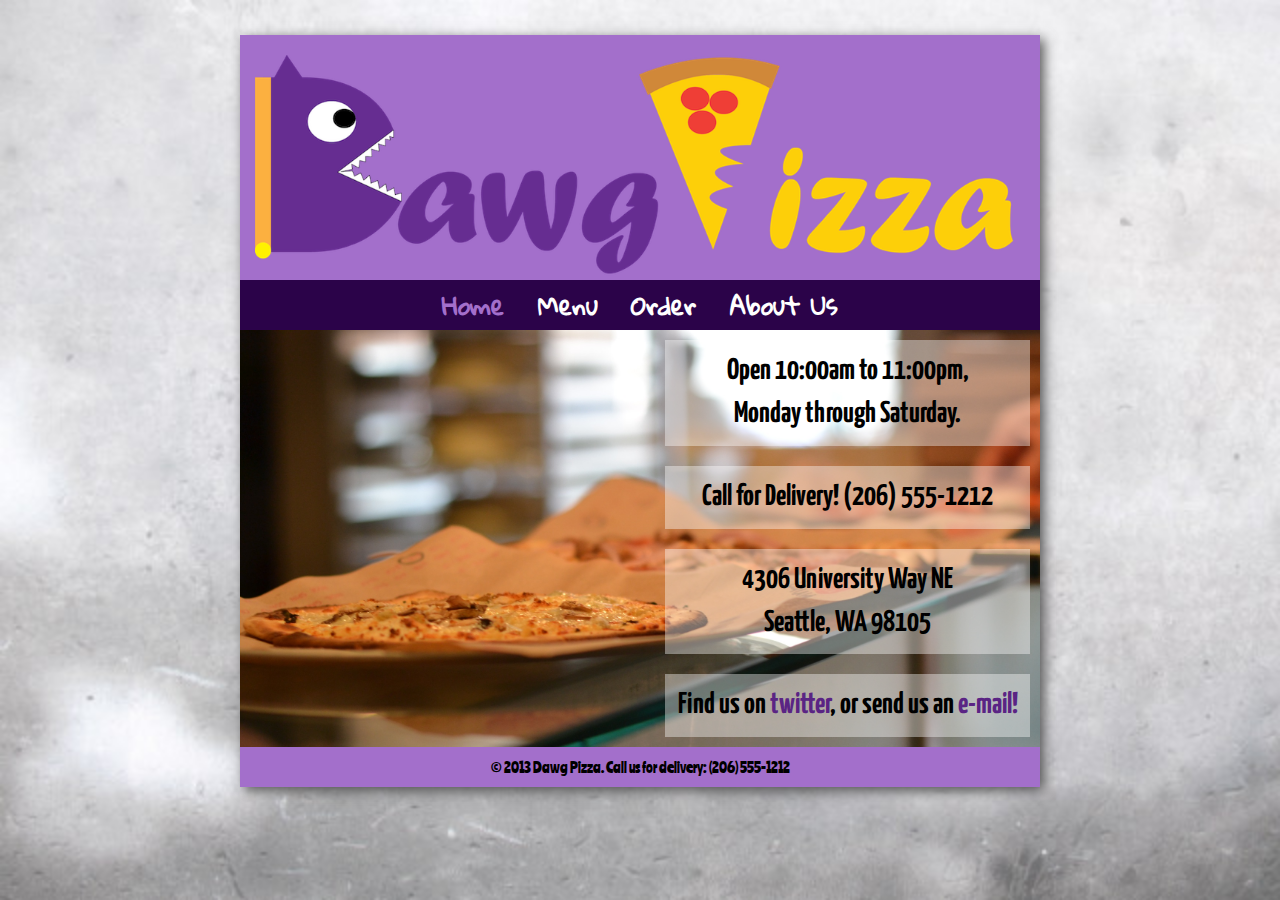
<file: index.html>
<!doctype html>
<html>
<head>
	<meta name="author" content="edwarjm">
	<meta charset="UTF-8">
	<title>Dawg Pizza - Home</title>

	<link rel="shortcut icon" href="img/small-icon.png">
	<link rel="stylesheet" href="https://netdna.bootstrapcdn.com/bootstrap/3.0.0/css/bootstrap.min.css">

	<link rel="stylesheet" type="text/css" href="css/styles.css">
</head>
<body>
	<div class="content-box">
		<header>

			<div class="row">
				<a href="index.html"><img class="image-center" alt="Our logo" src="img/logo.png"></a>
			</div>




			<nav class="navbar navbar-default navbar-centered" role="navigation">
				<div class="navbar-header">
					<button type="button" class="navbar-toggle" data-toggle="collapse" data-target=".dawg-pizza-navbar-menu">
						<span class="sr-only">Toggle Navigation</span>
						<span class="icon-bar"></span>
						<span class="icon-bar"></span>	
						<span class="icon-bar"></span>                        
					</button>
					<a class="navbar-brand discreetlink" href="index.html">Dawg Pizza</a>

				</div>

				<div class="collapse navbar-collapse dawg-pizza-navbar-menu">
					<ul class="nav navbar-nav">
						<li class="active"><a href="index.html">Home</a></li>
						<li><a href="menu.html">Menu</a></li>
						<li><a href="order.html">Order</a></li>
						<li><a href="about.html">About Us</a></li>
					</ul>
				</div>
			</nav>
		</header>
		<div class="content-main-home">

			<div class="row">
				<div class="col-md-6 col-md-offset-6">
					<p class= "motto">Open 10:00am to 11:00pm,<br> Monday through Saturday.</p>
				</div>
			</div>
			<div class="row">
				<div class="col-md-6 col-md-offset-6"><p class="motto">Call for Delivery! (206) 555-1212</p></div>
			</div>
			<div class="row">
				<div class="col-md-6 col-md-offset-6 "><p class="address" ><a class="discreetlink" href="https://maps.google.com/maps?q=4306+University+Way+NE+Seattle,+WA+98105&amp;.hl=en&amp;.sll=47.613028,-122.342064&amp;.sspn=0.309673,0.837021&amp;.hnear=4306+University+Way+NE,+Seattle,+Washington+98105&amp;.t=m&amp;.z=16">4306 University Way NE<br>Seattle, WA 98105</a></p>
				</div>
			</div>
			<div class="row">
				<div class="col-md-6 col-md-offset-6"><p class="motto">Find us on <a class="discreetlink2" href="https://www.twitter.com/dawgpizzasea">twitter</a>, or send us an <a class="discreetlink2" href="mailto:dawgpizzaseattle@gmail.com">e-mail!</a></div>
			</div>
			
		</div>
		<footer class="footer1">
			<p class="foot">&#169; 2013 Dawg Pizza. Call us for delivery: (206) 555-1212</p>

		</footer>
		<footer class="footer2">
			<div class="row">
				<p class="foot">Call us for delivery: (206) 555-1212</p>
			</div>
			<div class="row">
				<p class="foot">&#169; 2013 Dawg Pizza.</p>
			</div>
		</footer>

	</div>
	<script src="https://ajax.googleapis.com/ajax/libs/jquery/1.10.2/jquery.min.js"></script>
	<script src="https://netdna.bootstrapcdn.com/bootstrap/3.0.0/js/bootstrap.min.js"></script>
</body>
</html>
</file>
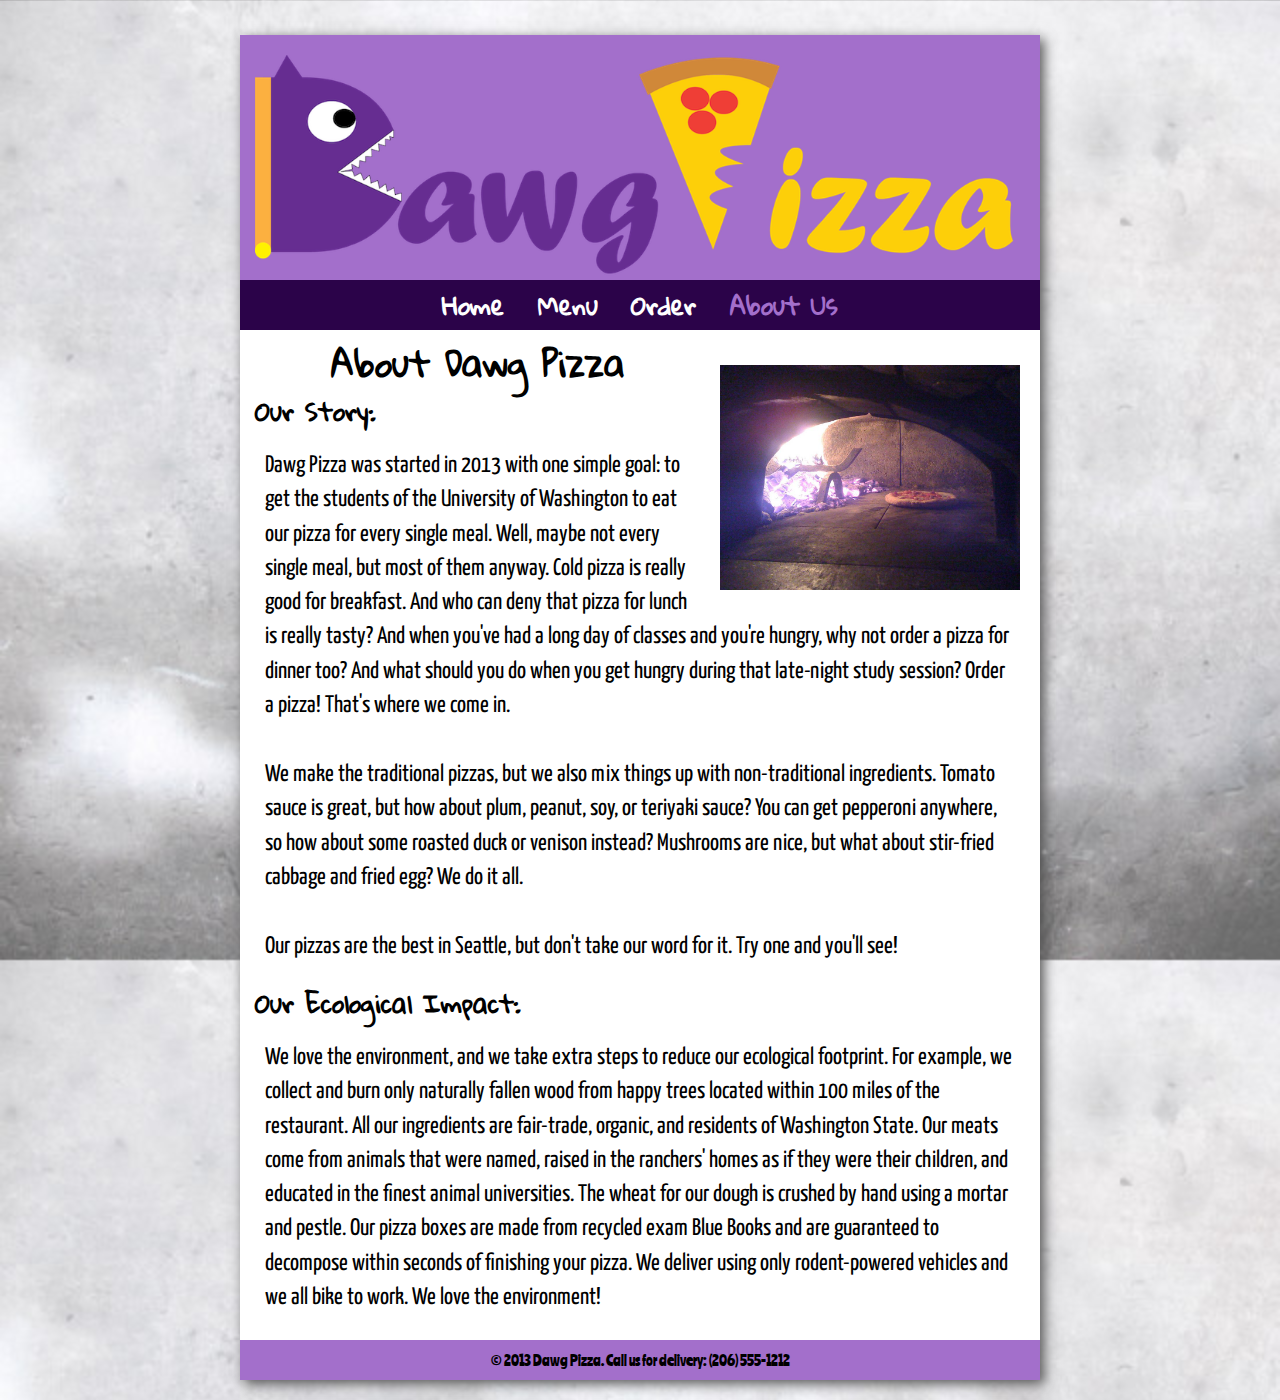
<file: about.html>
<!doctype html>
<html>
	<head>
		<meta name="author" content="edwarjm">
		<meta charset="UTF-8">
		<title>Dawg Pizza - About</title>


		<link rel="stylesheet" href="https://netdna.bootstrapcdn.com/bootstrap/3.0.0/css/bootstrap.min.css">
				<link rel="stylesheet" type="text/css" href="css/styles.css">

		<link rel="shortcut icon" href="img/small-icon.png">

	</head>
	<body>
		<div class="content-box">
			<header>

				<div class="row">
					<a href="index.html"><img class="image-center" alt="Our logo" src="img/logo.png"></a>
				</div>

 


				<nav class="navbar navbar-default navbar-centered" role="navigation">
				    <div class="navbar-header">
				        <button type="button" class="navbar-toggle" data-toggle="collapse" data-target=".dawg-pizza-navbar-menu">
				            <span class="sr-only">Toggle Navigation</span>
				            <span class="icon-bar"></span>
				            <span class="icon-bar"></span>	
				            <span class="icon-bar"></span>                        
				        </button>
				        <a class="navbar-brand discreetlink" href="index.html">Dawg Pizza</a>

				    </div>

				    <div class="collapse navbar-collapse dawg-pizza-navbar-menu">
				        <ul class="nav navbar-nav">
				            <li><a href="index.html">Home</a></li>
							<li><a href="menu.html">Menu</a></li>
							<li><a href="order.html">Order</a></li>
							<li  class="active"><a href="about.html">About Us</a></li>
				        </ul>
				    </div>
				</nav>
			</header>


			<div class="content-main">
				<img class="pull-right" src="img/pizza-oven.jpg" alt="Picture of wood-fired oven">
				<h1>About Dawg Pizza</h1>
				
	<h2>Our Story:</h2>
	<p class="aboutus">Dawg Pizza was started in 2013 with one simple goal: to get the students of the University of Washington to eat our pizza for every single meal. Well, maybe not every single meal, but most of them anyway. Cold pizza is really good for breakfast. And who can deny that pizza for lunch is really tasty? And when you've had a long day of classes and you're hungry, why not order a pizza for dinner too? And what should you do when you get hungry during that late-night study session? Order a pizza! That's where we come in.</p>

	<p class="aboutus">We make the traditional pizzas, but we also mix things up with non-traditional ingredients. Tomato sauce is great, but how about plum, peanut, soy, or teriyaki sauce? You can get pepperoni anywhere, so how about some roasted duck or venison instead? Mushrooms are nice, but what about stir-fried cabbage and fried egg? We do it all.</p>

	<p class="aboutus">Our pizzas are the best in Seattle, but don't take our word for it. Try one and you'll see!</p>

	<h2>Our Ecological Impact:</h2>
	<p class="aboutus">We love the environment, and we take extra steps to reduce our ecological footprint. For example, we collect and burn only naturally fallen wood from happy trees located within 100 miles of the restaurant. All our ingredients are fair-trade, organic, and residents of Washington State. Our meats come from animals that were named, raised in the ranchers' homes as if they were their children, and educated in the finest animal universities. The wheat for our dough is crushed by hand using a mortar and pestle. Our pizza boxes are made from recycled exam Blue Books and are guaranteed to decompose within seconds of finishing your pizza. We deliver using only rodent-powered vehicles and we all bike to work. We love the environment!</p>
	
			</div>
			

			<footer>
				<p class="foot">&#169; 2013 Dawg Pizza. Call us for delivery: (206) 555-1212</p>

			</footer>
		</div>
<script src="https://ajax.googleapis.com/ajax/libs/jquery/1.10.2/jquery.min.js"></script>
	<script src="https://netdna.bootstrapcdn.com/bootstrap/3.0.0/js/bootstrap.min.js"></script>
	</body>
</html>
</file>
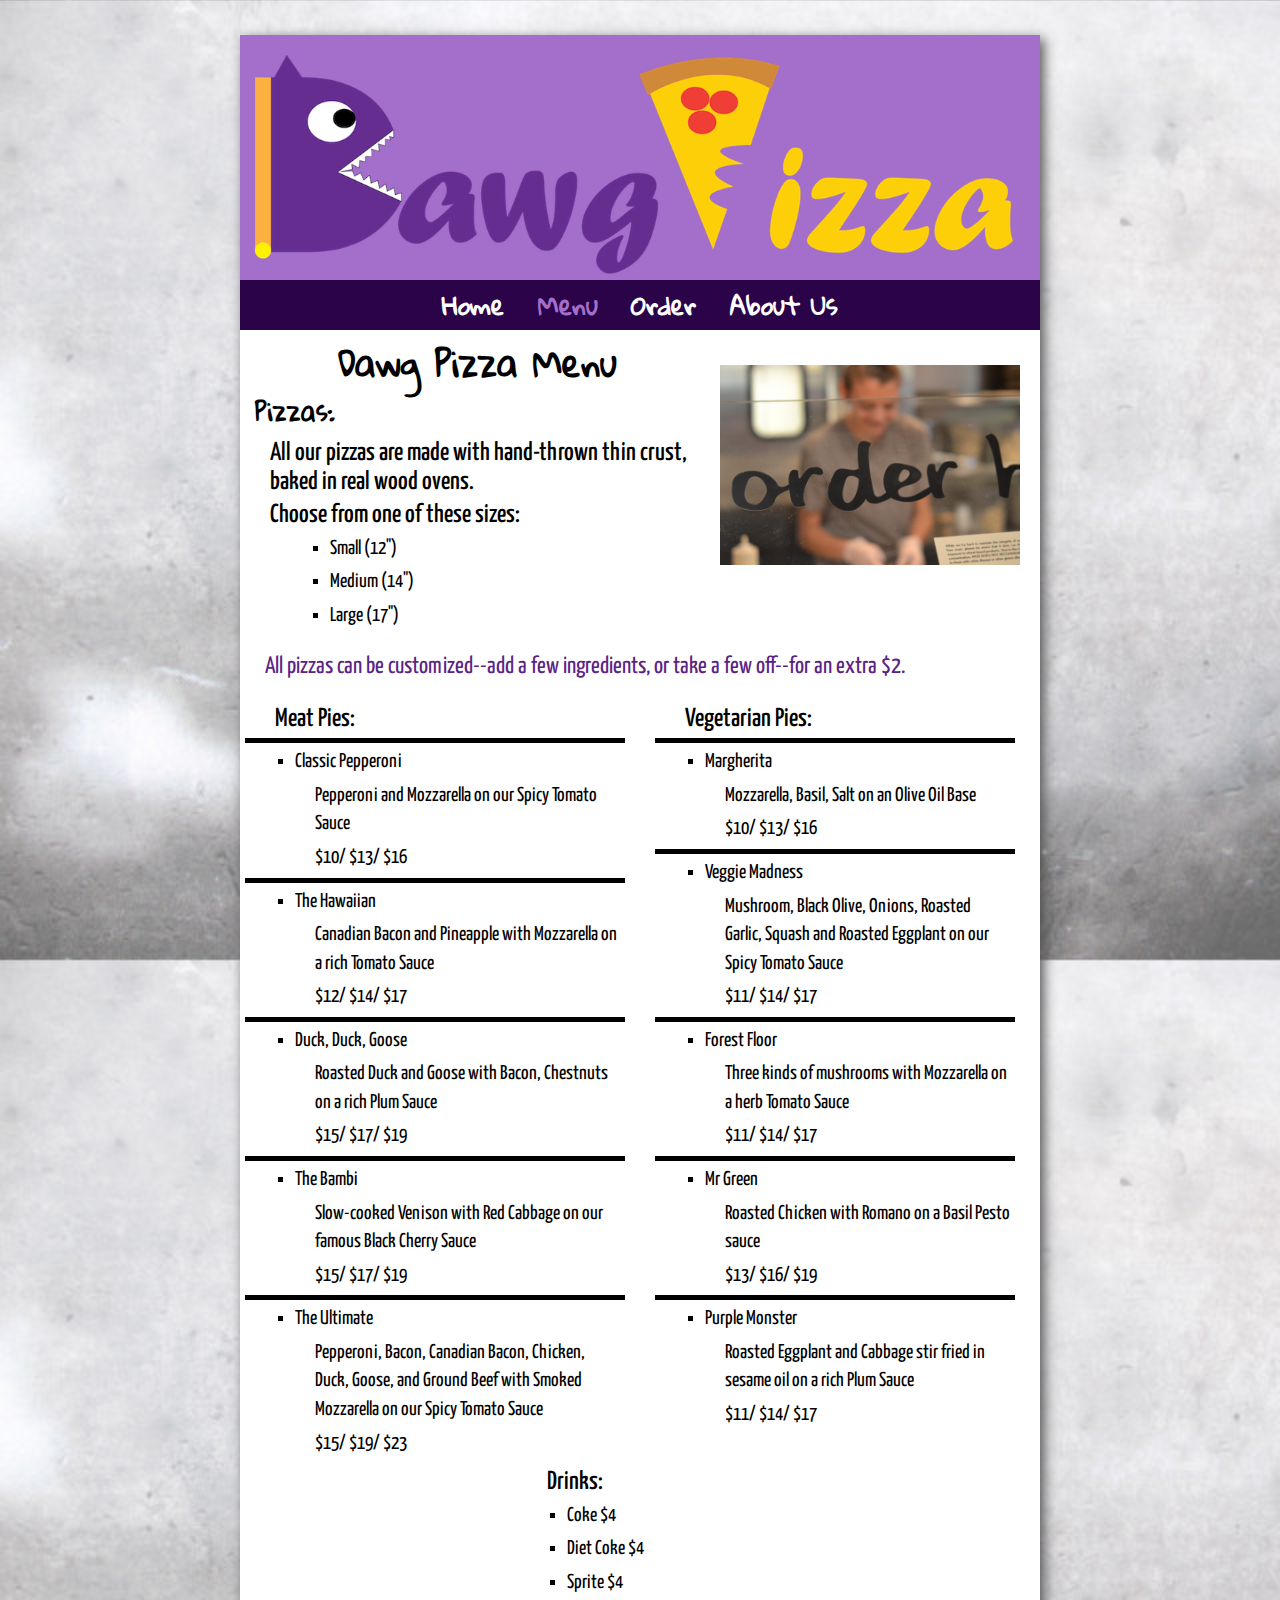
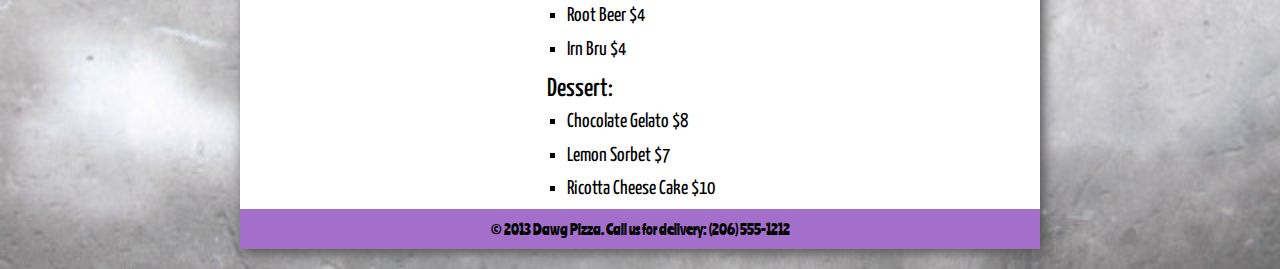
<file: menu.html>
<!doctype html>
<html>
<head>
	<meta name="author" content="edwarjm">
	<meta charset="UTF-8">
	<title>Dawg Pizza - Menu</title>
	<link rel="stylesheet" href="https://netdna.bootstrapcdn.com/bootstrap/3.0.0/css/bootstrap.min.css">

	<link rel="stylesheet" type="text/css" href="css/styles.css">
	<link rel="shortcut icon" href="img/small-icon.png">

</head>
<body>
	<div class="content-box">
		<header>
			<div class="row">
				<a href="index.html"><img class="image-center" alt="Our logo" src="img/logo.png"></a>
			</div>

			<nav class="navbar navbar-default navbar-centered" role="navigation">
				<div class="navbar-header">
					<button type="button" class="navbar-toggle" data-toggle="collapse" data-target=".dawg-pizza-navbar-menu">
						<span class="sr-only">Toggle Navigation</span>
						<span class="icon-bar"></span>
						<span class="icon-bar"></span>
						<span class="icon-bar"></span>                        
					</button>
					<a class="navbar-brand" href="index.html">Dawg Pizza</a>

				</div>

				<div class="collapse navbar-collapse dawg-pizza-navbar-menu">
					<ul class="nav navbar-nav">
						<li><a href="index.html">Home</a></li>
						<li class="active"><a href="menu.html">Menu</a></li>
						<li><a href="order.html">Order</a></li>
						<li><a href="about.html">About Us</a></li>
					</ul>
				</div>
			</nav>
		</header>

		<div class="content-main">
			<img class="pull-right" src="img/pizza-order.jpg" alt="An image of our counter">
			<h1>Dawg Pizza Menu</h1>
			<h2>Pizzas:</h2>
			<h3>All our pizzas are made with hand-thrown thin crust, baked in real wood ovens. </h3>			
			<h3>Choose from one of these sizes:</h3>
			<ul>
				<li class="menu1">Small (12")</li>
				<li class="menu1">Medium (14")</li>
				<li class="menu1">Large (17")</li>
			</ul>
			<p class="obvious">All pizzas can be customized--add a few ingredients, or take a few off--for an extra $2.</p>
			<div class="row">
				<div class="col-md-6 pizza-left">
					<h3>Meat Pies:</h3>
					<div class="meatpizza">
						<ul>
							<div class="template-meat meat-pizza">
								<li class="menu1 name"></li>
								<li class="menu2 desc"></li>
								<li class="menu2 price"></li>
							</div>
						</ul>
					</div>
				</div>
				<div class="col-md-6 pizza-right">
					<h3>Vegetarian Pies:</h3>
					<div class="veggiepizza">
						<ul>
							<div class="template-vegetarian vegetarian-pizza">
								<li class="menu1 name"></li>
								<li class="menu2 desc"></li>
								<li class="menu2 price"></li>
							</div>
						</ul>
					</div>
				</div>
			</div>
			<div class="row">
				<div class="col-md-4 col-md-offset-4">
					<h3>Drinks:</h3>
					<div class="drinks">
						<ul>
							<div class="template-drink drink">
								<li class="menu1"></li>
							</div>
						</ul>					
					</div>
				</div>
			</div>
			<div class="row">
				<div class="col-md-4 col-md-offset-4">
					<h3>Dessert:</h3>
					<div class="desserts">
						<ul>
							<div class="template-dessert dessert">
								<li class="menu1"></li>
							</div> 
						</ul>
					</div>
				</div>
			</div>
		</div>	
			<footer>
				<p class="foot">&#169; 2013 Dawg Pizza. Call us for delivery: (206) 555-1212</p>
			</footer>
		</div>
			<script src="https://ajax.googleapis.com/ajax/libs/jquery/1.10.2/jquery.min.js"></script>
			<script src="https://netdna.bootstrapcdn.com/bootstrap/3.0.0/js/bootstrap.min.js"></script>
			<script src="js/menu.js"></script>
			<script src="js/populateMenu.js"></script>
		</body>
		</html>
</file>
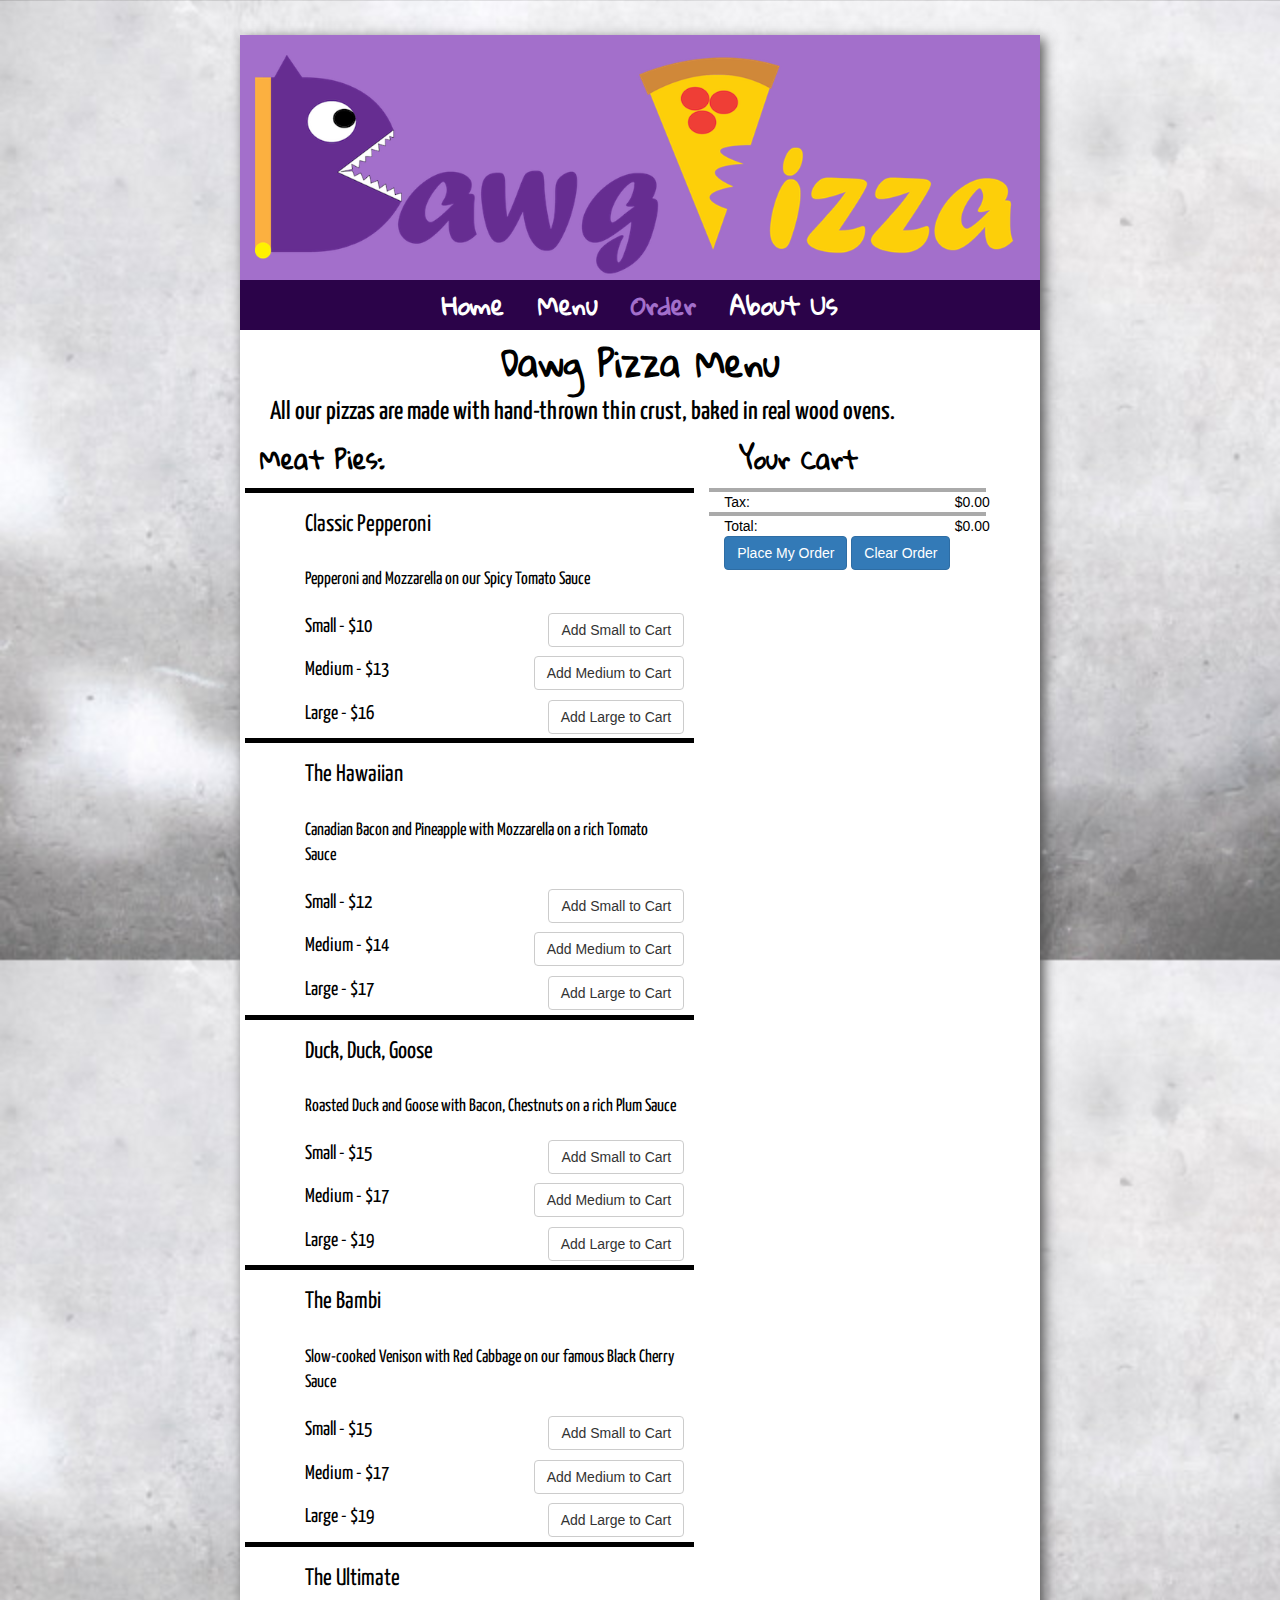
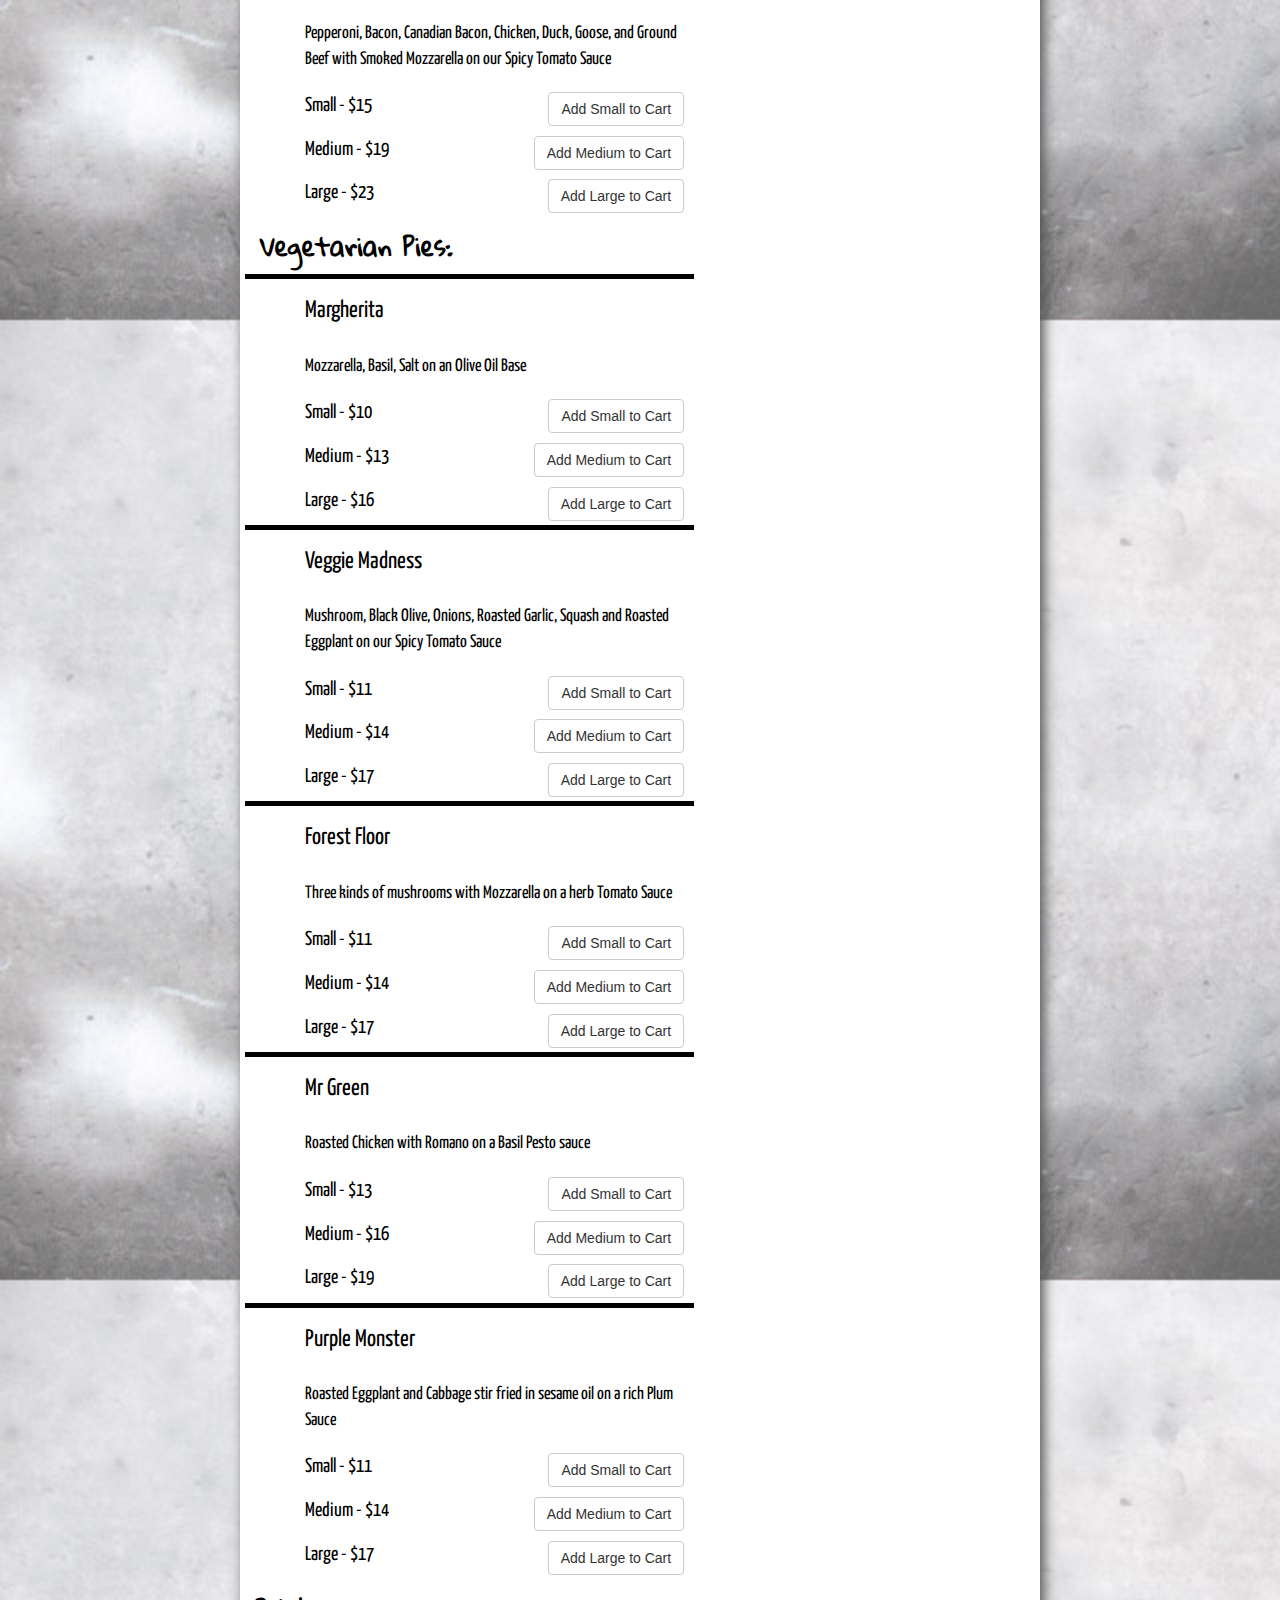
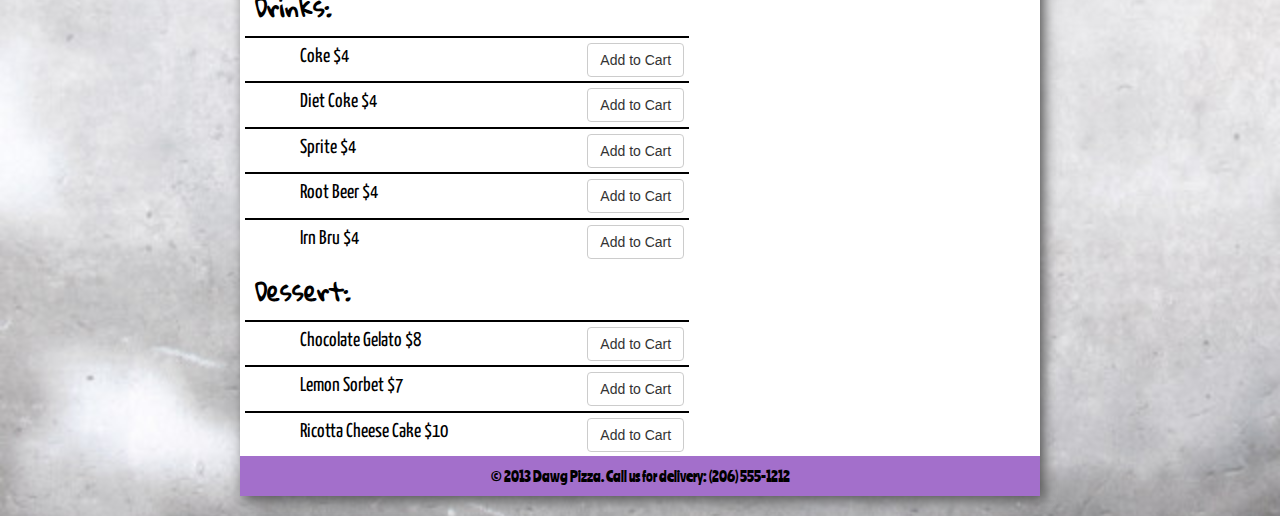
<file: order.html>
<!doctype html>
<html>
<head>
	<meta name="author" content="edwarjm">
	<meta charset="UTF-8">
	<title>Dawg Pizza - Order</title>
	<link rel="stylesheet" href="https://netdna.bootstrapcdn.com/bootstrap/3.0.0/css/bootstrap.min.css">

	<link rel="stylesheet" type="text/css" href="css/styles.css">
	<link rel="shortcut icon" href="img/small-icon.png">

</head>
<body>
	<div class="content-box">
		<header>
			<div class="row">
				<a href="index.html"><img class="image-center" alt="Our logo" src="img/logo.png"></a>
			</div>

			<nav class="navbar navbar-default navbar-centered" role="navigation">
				<div class="navbar-header">
					<button type="button" class="navbar-toggle" data-toggle="collapse" data-target=".dawg-pizza-navbar-menu">
						<span class="sr-only">Toggle Navigation</span>
						<span class="icon-bar"></span>
						<span class="icon-bar"></span>
						<span class="icon-bar"></span>                        
					</button>
					<a class="navbar-brand" href="index.html">Dawg Pizza</a>

				</div>

				<div class="collapse navbar-collapse dawg-pizza-navbar-menu">
					<ul class="nav navbar-nav">
						<li><a href="index.html">Home</a></li>
						<li><a href="menu.html">Menu</a></li>
						<li class="active"><a href="order.html">Order</a></li>
						<li><a href="about.html">About Us</a></li>
					</ul>
				</div>
			</nav>
		</header>

		<div class="content-main">
			<h1>Dawg Pizza Menu</h1>
			<h3>All our pizzas are made with hand-thrown thin crust, baked in real wood ovens. </h3>	
					
			<div class="row cartRow">

	            <!-- cart container -->
				<div class="col-md-4 col-md-push-7 cartStuff">
                    <h2>Your Cart</h2>
                    <div class="cart-items-container"></div>
                    <div class="cart-footer">
                    	<div class="row total-row">
                            <div class="col-xs-10">
                                Tax:
                            </div>
                            <div class="col-xs-2">
                                $<span class="tax-amount"></span>
                            </div>
                        </div>
                        <div class="row total-row">
                            <div class="col-xs-10">
                                Total:
                            </div>
                            <div class="col-xs-2">
                                $<span class="total-price"></span>
                            </div>
                        </div>
                        <div class="row">
                            <div class="col-xs-12 button-row">
                                <button type="button" class="btn btn-primary place-order">Place My Order</button>
                                <button type="button" class="btn btn-primary clear-cart">Clear Order</button>
                            </div>

                        </div>                        
                    </div>
                </div> 
	            <!-- cart item template -->
	            <div class="cart-item-template cart-item row">
	                <div class="col-xs-10">
	                    <p><button type="button" class="btn btn-default btn-xs remove-item">&times;</button> 
	                        <span class="title"></span> 
	                    </p>
	                </div>
	                <div class="col-xs-2 col-price">
	                    <p>$<span class="price"></span></p>
	                </div>
	            </div>


                <!-- containers and templates for menu items -->
				<div class="col-md-7 pizza-left col-md-pull-4">
					
					<h2>Meat Pies:</h2>
					<div class="meatpizza">
						
						<div class="template-meat meat-pizza">
							<p class="menuName name"></p>
							<p class="menuDesc desc"></p>

							<p class="menuItem">
								<span class="menu3 priceSmall"></span>
								<button type="button" class="btn btn-default btn-small add-to-cart">
									Add Small to Cart
								</button>
							</p>
							<p class="menuItem">
								<span class="menu3 priceMedium"></span>
								<button type="button" class="btn btn-default btn-medium add-to-cart">
									Add Medium to Cart
								</button>
							</p>
							<p class="menuItem">
								<span class="menu3 priceLarge"></span>
								<button type="button" class="btn btn-default btn-large add-to-cart">
									Add Large to Cart
								</button>
							</p>
						</div>
						
												
						
					</div>
				</div>
			</div>
			<div class="row">
				<div class="col-md-7 pizza-left">
					<h2>Vegetarian Pies:</h2>
					<div class="veggiepizza">
						<div class="template-vegetarian vegetarian-pizza">
								<p class="menuName name"></p>
								<p class="menuDesc desc"></p>
								
								<p class="menuItem">
									<span class="menu3 priceSmall"></span>
									<button type="button" class="btn btn-default btn-small add-to-cart">
	                        			Add Small to Cart
	                    			</button>
                    			</p>
                    			<p class="menuItem">
	                    			<span class="menu3 priceMedium"></span>
	                    			<button type="button" class="btn btn-default btn-medium add-to-cart">
	                        			Add Medium to Cart
	                    			</button>
	                    		</p>
	                    		<p class="menuItem">
	                    			<span class="menu3 priceLarge"></span>
	                    			<button type="button" class="btn btn-default btn-large add-to-cart">
	                        			Add Large to Cart
	                    			</button>
                    			</p>
							</div>
						</div>
						
					</div>
				</div>
			</div>
			<div class="row">
				<div class="col-md-7">
					<h2>Drinks:</h2>
					<div class="drinks">
						
						<div class="template-drink drink">
							<p class="menuItem drinkDiv">
							<span class="menu3"></span>

							<button type="button" class="btn btn-default add-to-cart">
	                        	Add to Cart
	                    	</button>
	                   		</p>
						</div>
											
					</div>
				</div>
			</div>
			<div class="row">
				<div class="col-md-7">
					<h2>Dessert:</h2>
					<div class="desserts">
						<div class="template-dessert dessert">
							<p class="menuItem drinkDiv">
							<span class="menu3"></span>

							<button type="button" class="btn btn-default add-to-cart">
	                        	Add to Cart
	                    	</button>
	                   		</p>
						</div>
					</div>
				</div>
			</div>
		
			<footer>
				<p class="foot">&#169; 2013 Dawg Pizza. Call us for delivery: (206) 555-1212</p>
			</footer>
		</div>






		<!-- Modal dialog shown when 'No Thanks!' button is pressed -->
        <!-- this is an optional step for this lab, so if you are not doing
        this optional step, just ignore this portion of the page. It won't be 
        visible to the user unless you write the code to show it --> 
        <div class="modal fade place-order-modal">
        	<div class="modal-dialog">
        		<div class="modal-content">
        			<div class="modal-header">
        				<h4 class="modal-title">Complete Order</h4>
        				<h3 >Cart:</h3>
        				
        				<div class="final-cart-container">
        				</div>
        				<div class = "template final-cart-template">
        						<span class="itemtext menu3"></span>
        				</div>
        			</div>
        			<div class="modal-body">

        				<form  class="form-horizontal order-form" role="form">
	       					<div class="form-group">
        						<label class="col-lg-2 control-label" for="first-name">Name</label>
        						<div class="col-lg-5">
        							<input type="text" class="form-control" name="first-name" id="first-name" placeholder="first name">
        						</div>
        						<div class="col-lg-5">
        							<input type="text" class="form-control" name="last-name" id="last-name" placeholder="last name">
        						</div>
        					</div>
        					<div class="form-group">
        						<label class="col-lg-2 control-label" for="addr-1">Address</label>
        						<div class="col-lg-10">
        							<input type="text" class="form-control" name="addr-1" id="addr-1" placeholder="street address">
        							<input type="text" class="form-control" name="addr-2">
        						</div>
        					</div>

        					<div class="form-group">
        						<label class="col-lg-2 control-label" for="zip">Zip Code</label>
        						<div class="col-lg-10">
        							<div class="row">
        								<div class="col-lg-3">
        									<input type="text" class="form-control" name="zip" id="zip" placeholder="zip code">
        								</div>
        							</div>
        						</div>
        					</div>

        					<div class="form-group">
        						<label class="col-lg-2 control-label" for="phone">Phone</label>
        						<div class="col-lg-10">
        							<input type="tel" class="form-control" name="phone" id="phone" placeholder="primary phone number">
        						</div>
        					</div>




        					<div class="row">
        						<div class="col-lg-12 text-right">
        							<button type="button" class="btn btn-default cancel-order">Cancel</button>
        							<button type="button" class="btn btn-primary btn-submit">Place my order!</button>
        						</div>
        					</div>

        				</form>
        			</div>
        		
        		</div><!-- /.modal-content -->
        	</div><!-- /.modal-dialog -->
        </div><!-- /.modal -->

	<form method="POST" action="http://dawgpizza.com/orders/" class="form-horizontal submitme" role="form">
		<input type="hidden" name="cart">
	</form>


        <script src="https://ajax.googleapis.com/ajax/libs/jquery/1.10.2/jquery.min.js"></script>
        <script src="https://netdna.bootstrapcdn.com/bootstrap/3.0.0/js/bootstrap.min.js"></script>
        <script src="js/menu.js"></script>
        <script src="js/orderPage.js"></script>






    </body>
    </html>
</file>
<file: css/styles.css>
@import url(http://fonts.googleapis.com/css?family=Gloria+Hallelujah);
@import url(http://fonts.googleapis.com/css?family=Ranchers);
@import url(http://fonts.googleapis.com/css?family=Yanone+Kaffeesatz:400,700);

body{
	background-image: url(../img/19.jpg);
	background-repeat: repeat;
	background-size: 100%;
	color: #000;
}


.content-box{
	width: 60%;
	background-color: #fff;
	margin: 0 auto;
	margin-top: 35px; 
	box-shadow: 4px 4px 12px #555;
	max-width: 1000px;
}

.content-main{
	min-width: 300px;
	min-height: 500px;
}

.content-main-home{
	min-width: 300px;
	background-size: 1000px auto;

	background-repeat: no-repeat;
	background-position: left top;
	background-image: url(../img/pizza1.jpg);
	min-height: 400px;
	margin: 0px;
	padding: 0px;
	margin-bottom: 0px;
	padding-bottom: 0px;
	border-width: 0px;
}


header{
	background-color: #A36FCB;
}

.head{
	width: 100%;
}


.pizza-image{
	width:50%;
	float: left;
	margin: 10px;
	padding: 10px;
}
.image-center{
	width: 95%;
	padding-top: 20px;
	padding-left: 30px;
}

.discreetlink, .discreetlink:hover{
	color: #000;
}

.discreetlink:link, 
.discreetlink:visited{
	text-decoration: none;
}

.discreetlink2{
	color: #5A2484;
}

.discreetlink2:link, 
.discreetlink2:visited{
	text-decoration: none;
}
.name{
	font-family: 'Gloria Hallelujah', cursive;
	text-align: center;
	font-size: 48px;
}

.motto{
	font-family: 'Yanone Kaffeesatz', sans-serif;
	font-size: 30px;
	font-weight: bold;
	text-align: center;
	background-color: rgba(255,255,255,0.4);

}
.address{
	font-family: 'Yanone Kaffeesatz', sans-serif;
	font-size: 30px;
	font-weight: bold;
	text-align: center;
	background-color: rgba(255,255,255,0.4);
	color: #FF0000;

}



.pull-right{
	float:right;
	margin: 10px;
	padding: 10px;
	width: 40%;
}

p{
	margin: 10px;
	padding: 10px;
}


li a{
	display: inline-block;
	padding: 10px;
	font-weight: bold;
	font-size: 24px;
	font-family: 'Gloria Hallelujah', cursive;
}



footer{
	clear: both;
	background-color: #A36FCB;
	margin-bottom: 20px;
}



.foot{
	margin-top: 0px;
	padding-top: 10px;
	text-align: center;
	font-family: 'Ranchers', cursive;

}

.navbar{
	background-color: #2B0349;
	width: 100%;	
	border: none;
	border-radius: 0px;
	box-shadow: 0px 0px 0px;
}

.aboutus{
	font-family: 'Yanone Kaffeesatz', sans-serif;
	font-size: 24px;
	text-align: left;
	margin: 15px ;
}
h1{
	font-family: 'Gloria Hallelujah', cursive;
	font-size: 34px;
	text-align: center;
	font-weight: bold;
	margin: 15px ;
}

h2{
	font-family: 'Gloria Hallelujah', cursive;
	font-size: 24px;
	text-align: left;
	font-weight: bold;
	margin: 15px ;
}

h3{
	font-family: 'Yanone Kaffeesatz', sans-serif;
	font-size: 26px;
	text-align: left;
	margin: 5px;
	margin-left: 30px;
}

.obvious{
	font-family: 'Yanone Kaffeesatz', sans-serif;
	font-size: 24px;
	text-align: left;
	margin: 5px;
	margin-left: 15px;
	color: #5A2484;
}


.menu1{
	font-family: 'Yanone Kaffeesatz', sans-serif;
	font-size: 20px;
	text-align: left;
	margin: 5px;
	margin-left: 50px;
	list-style-type: square;
}

.menu2{
	font-family: 'Yanone Kaffeesatz', sans-serif;
	font-size: 20px;
	text-align: left;
	margin: 5px;
	margin-left: 70px;
	list-style-type: none;
}

.template-vegetarian, .template-meat{
	display: none;
}


.navbar-brand{
	font-family: 'Yanone Kaffeesatz', sans-serif;
	font-size: 44px;
	font-weight: bold;
	margin-left: 10px;
	margin-bottom: 10px;
}
.navbar-default .navbar-nav > .active > a, .navbar-default .navbar-nav > .active > a:hover{
	color:#A36FCB;
	background-color: #2B0349;
}
.navbar-default .navbar-nav>li>a {
	color: #FFF;
}

.navbar-default .navbar-nav>li>a:hover {
color: #A36FCB; 
}


.hiring{
	text-align: center;
}




.navbar-default{
	margin: 0px;
	padding: 0px;
}



.pizza-left{
	float: left;
	padding-left: 20px;
}
.pizza-right{
	padding-right: 40px;
	float: right;
}







@media screen and (max-width: 767px) {
	
	.cartStuff{
		width: 80%;
		margin: 30px;
	}
	.cart-item{
		width: 90%;
	}
	.video{
		display: none;
	}
	
    .image-center{
    	display: none;
    }
    .content-box{
    	width: 320px;
    }
    .footer1{
    	display: none;
	}
	.footer2{
		font-size: 20px;
	}
	.foot{
		margin: 0px;
		padding: 0px;
	}
	.rowsetting{
		width: 90%;
	}

    .menu1{
    	font-size: 18px;

    }
    .menu2{
    	font-size: 18px;
    	padding-right: 20px;
    }
    h3{
    	font-size: 18px;
    }
    .pizza-left{
    	width: 100%;
    	float: none;
    	margin-left: 0px;
    	margin-right: 50px;
    }
    .pizza-right{
    	width: 100%;
    	float: none;
    	margin-left: 0px;
    	margin-right: 50px;
    }

    .pull-right{
    	display: none;
    }
    .pull-left{
    	display: none;
    }
    .pizza-image{
    	display: none;
    }
    .content-main, .content-main-home{
    	
    	min-width: 0px;
    	min-height: 0px;
    }
    .motto{
    	background-color: rgba(255,255,255,0.3);

    }
}

@media (min-width: 768px) {
    .navbar-centered .navbar-nav {
        float: none;
        text-align: center;
    }
    .navbar-centered .navbar-nav > li {
        float: none;
    }
    .navbar-centered .nav > li {
        display: inline;
    }
    .navbar-centered .nav > li > a {
        display: inline-block;
    }
    .navbar-brand{
    	display: none;
    }
    .footer2{
    	display: none;
    }
} 

.add-to-cart{
	float: right;
}
	
.vegetarian-pizza{
	border-top: 5px solid #000;
}

.meat-pizza{
	border-top: 5px solid #000;
}

.menu3{
	font-family: 'Yanone Kaffeesatz', sans-serif;
	font-size: 20px;
	text-align: left;
	margin: 5px;
	padding: 0px;
	margin-left: 50px;
}
.menuName{
	font-family: 'Yanone Kaffeesatz', sans-serif;
	font-size: 24px;
	text-align: left;
	margin: 5px;
	margin-left: 50px;
	list-style-type: square;
}
.menuDesc{
	font-family: 'Yanone Kaffeesatz', sans-serif;
	font-size: 18px;
	text-align: left;
	margin: 5px;
	margin-left: 50px;
	list-style-type: square;
}

.menuItem{
	padding: 5px;
	margin: 5px;
}	
.endingDiv{
	border-top: 5px solid #000;
}
.drinkDiv{
	border-top: 2px solid #000;
}
.total-row {
    border-top: 4px solid #AAA;
}


.cart-item-template{
	display: none;
}

@media (min-width: 768px) and (max-width: 1000px){
	.cartRow{
		width: 90%;
		margin: 20px;
	}
}

@media (min-width: 990px){
	.content-box{
		min-width: 800px;
	}
}
</file>
